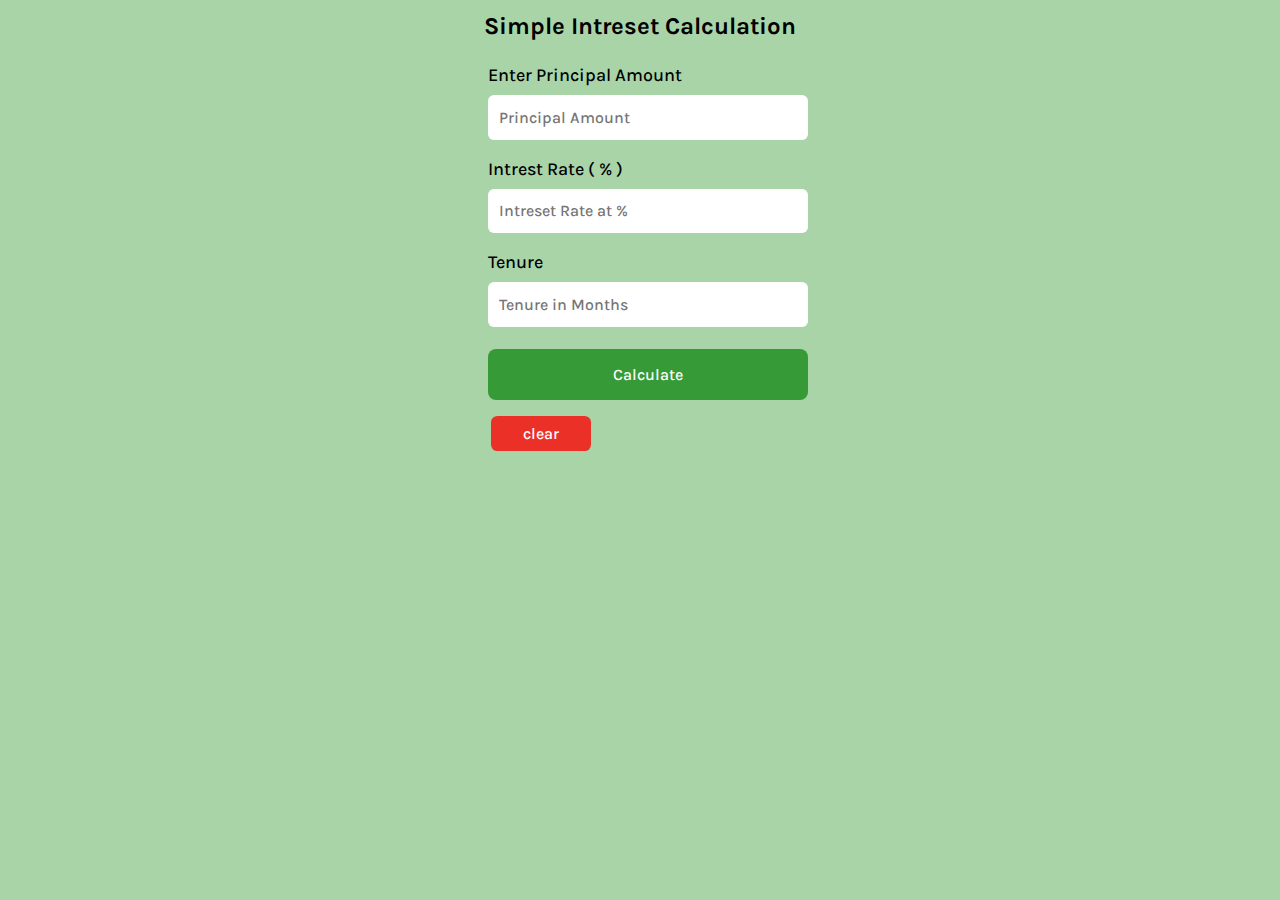
<file: index.html>
<!DOCTYPE html>
<html lang="en">
<head>
  <meta charset="UTF-8">
  <meta name="viewport" content="width=device-width, initial-scale=1.0">
  <link rel="stylesheet" href="./styles/general.css">
  <link rel="stylesheet" href="./styles/index.css">
  <script src="./src/index.js"></script>
  <title>Simple Intreset</title>
</head>
<body>
  <main>
    <section class="SI">
      <h2>Simple Intreset Calculation</h2>
      <div class="container">
        <div class="calculation-group">
            <label class="amount">Enter Principal Amount</label>
            <input type="text" placeholder="Principal Amount" class="input-principal input-js clear-input-js" id="inputField">
            <label class="Intrest"> Intrest Rate ( % )</label>
            <input type="text" placeholder="Intreset Rate at %" class="input-principal intrest-js clear-input-js2">
            <label class="Intrest"> Tenure </label>
            <input type="text" placeholder="Tenure in Months" class="input-principal tenure-js clear-input-js2">
            <p class="principal int clear-js3"></p>
            <p class="intrest-amount int clear-js1" ></p>
            <p class="emi int clear-js2" ></p>
            <p class="error error-js"></p>
            <button class="calculate" onclick="calculateamount()">Calculate</button>
        </div>
        <button class="clear" onclick="clearinput()">clear</button>
      </div>
    </section>
  </main>
</body>
</html>
</file>
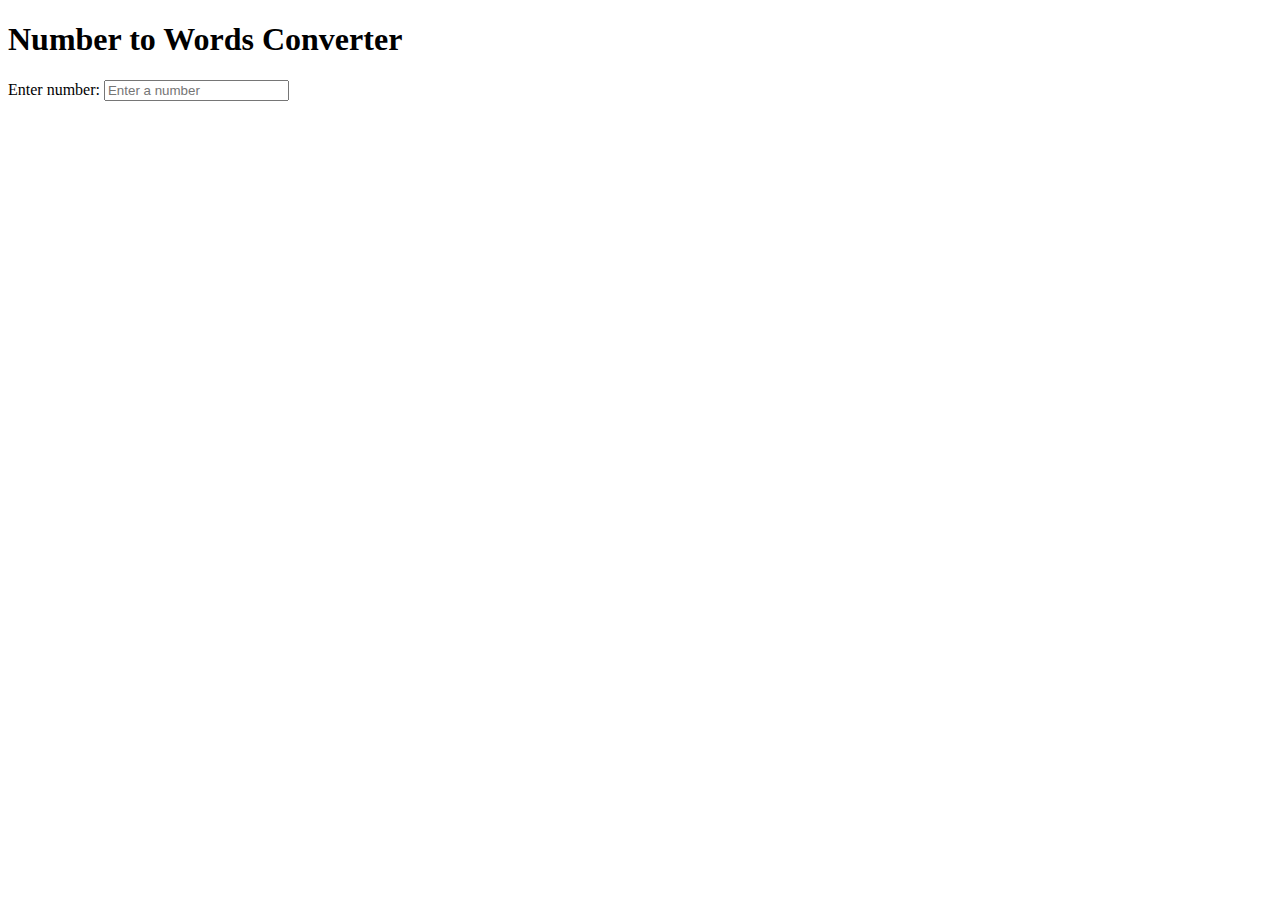
<file: files/emp.html>
<!DOCTYPE html>
<html lang="en">
<head>
    <meta charset="UTF-8">
    <meta name="viewport" content="width=device-width, initial-scale=1.0">
    <title>Number to Words Converter</title>
</head>
<body>
    <h1>Number to Words Converter</h1>
    <label for="numberInput">Enter number:</label>
    <input type="number" id="numberInput" placeholder="Enter a number">
    <p id="output"></p>
    <script >
      document.addEventListener('DOMContentLoaded', function() {
    const numberInput = document.getElementById('numberInput');
    const outputElement = document.getElementById('output');

    // Add input event listener to the input field
    numberInput.addEventListener('input', function() {
        const number = parseInt(numberInput.value, 10);
        if (isNaN(number)) {
            outputElement.textContent = "";
        } else {
            outputElement.textContent = convertNumberToWords(number);
        }
    });

    // Function to convert number to words
    function convertNumberToWords(number) {
        const singleDigits = ["", "One", "Two", "Three", "Four", "Five", "Six", "Seven", "Eight", "Nine"];
        const twoDigits = ["", "", "Twenty", "Thirty", "Forty", "Fifty", "Sixty", "Seventy", "Eighty", "Ninety"];
        const teens = ["Ten", "Eleven", "Twelve", "Thirteen", "Fourteen", "Fifteen", "Sixteen", "Seventeen", "Eighteen", "Nineteen"];

        if (number < 10) {
            return singleDigits[number];
        } else if (number < 20) {
            return teens[number - 10];
        } else if (number < 100) {
            return twoDigits[Math.floor(number / 10)] + (number % 10 !== 0 ? " " + singleDigits[number % 10] : "");
        } else if (number < 1000) {
            return singleDigits[Math.floor(number / 100)] + " Hundred" + (number % 100 !== 0 ? " and " + convertNumberToWords(number % 100) : "");
        } else if (number < 1000000) {
            return convertNumberToWords(Math.floor(number / 1000)) + " Thousand" + (number % 1000 !== 0 ? " " + convertNumberToWords(number % 1000) : "");
        } else {
            return "Number too large";
        }
    }
});

    </script>
</body>
</html>
</file>
<file: styles/general.css>
@import url('https://fonts.googleapis.com/css2?family=Barlow:ital,wght@0,100;0,200;0,300;0,400;0,500;0,600;0,700;0,800;0,900;1,100;1,200;1,300;1,400;1,500;1,600;1,700;1,800;1,900&family=Bitter:ital,wght@0,100..900;1,100..900&family=Comfortaa:wght@300..700&family=Figtree:ital,wght@0,300..900;1,300..900&family=Fraunces:ital,opsz,wght@0,9..144,100..900;1,9..144,100..900&family=Fredoka:wght@300..700&family=Hanken+Grotesk:ital,wght@0,100..900;1,100..900&family=Karla:ital,wght@0,200..800;1,200..800&family=Manrope:wght@200..800&family=Montserrat:ital,wght@0,100..900;1,100..900&family=Noto+Serif+Display:ital,wght@0,100..900;1,100..900&family=Nunito+Sans:ital,opsz,wght@0,6..12,200..1000;1,6..12,200..1000&family=Nunito:ital,wght@0,200..1000;1,200..1000&family=Parkinsans:wght@300..800&family=Poppins:ital,wght@0,100;0,200;0,300;0,400;0,500;0,600;0,700;0,800;0,900;1,100;1,200;1,300;1,400;1,500;1,600;1,700;1,800;1,900&family=Ubuntu:ital,wght@0,300;0,400;0,500;0,700;1,300;1,400;1,500;1,700&display=swap');

*{
  padding: 0;
  margin: 0;
  box-sizing: border-box;
  font-family: "Karla", sans-serif;
  font-optical-sizing: auto;
}
body{
  display: flex;
  justify-content: center;
  background-color: rgba(0, 128, 0, 0.34);
}
</file>
<file: styles/index.css>
.container{
  border-radius: 10px;
}
h2{
  text-align: center;
  padding: 0.5em;
  padding-bottom: 1em;
}
.calculation-group{
  display: flex;
  flex-direction: column;
  padding-left: 1em;
  padding-bottom: 1em;
}
label{
  display: flex;
}
.amount{
  font-size: 18px;
  padding-bottom: 0.5em;
  font-weight: 500;
}
.Intrest{
  padding-top: 1em;
  font-size: 18px;
  padding-bottom: 0.5em;
  font-weight: 500;
}
.input-principal{
  padding: 0.8em 0.7em;
  border-radius: 6px;
  border: none;
  outline: none;
  font-size: 16px;
  font-weight: 500;
}
.int{
  padding-top: 0.2em;
  font-weight: 500;
  font-size: 16px;
}
.error{
  font-size: 17px;
  color: red;
  font-weight: 500;
}
.calculate{
  margin-top: 0.8em;
  padding: 1em;
  font-size: 16px;
  font-weight: 500;
  border: none;
  outline: none;
  border-radius: 0.5em;
  background-color: rgba(0, 128, 0, 0.679);
  color: white;
  transition: all 0.15s;
  cursor: pointer;
}
.calculate:active{
  background-color: green;
}
.clear{
  margin-left: 1.2em;
  padding: 0.5em 2em;
  border: none;
  border-radius: 0.4em;
  background-color: rgba(255, 0, 0, 0.767);
  color: white;
  font-size: 16px;
  font-weight: 500;
  transition: all 0.15s;
  cursor: pointer;
}
.clear:active{
  background-color: rgb(255, 0, 0);
}
</file>
